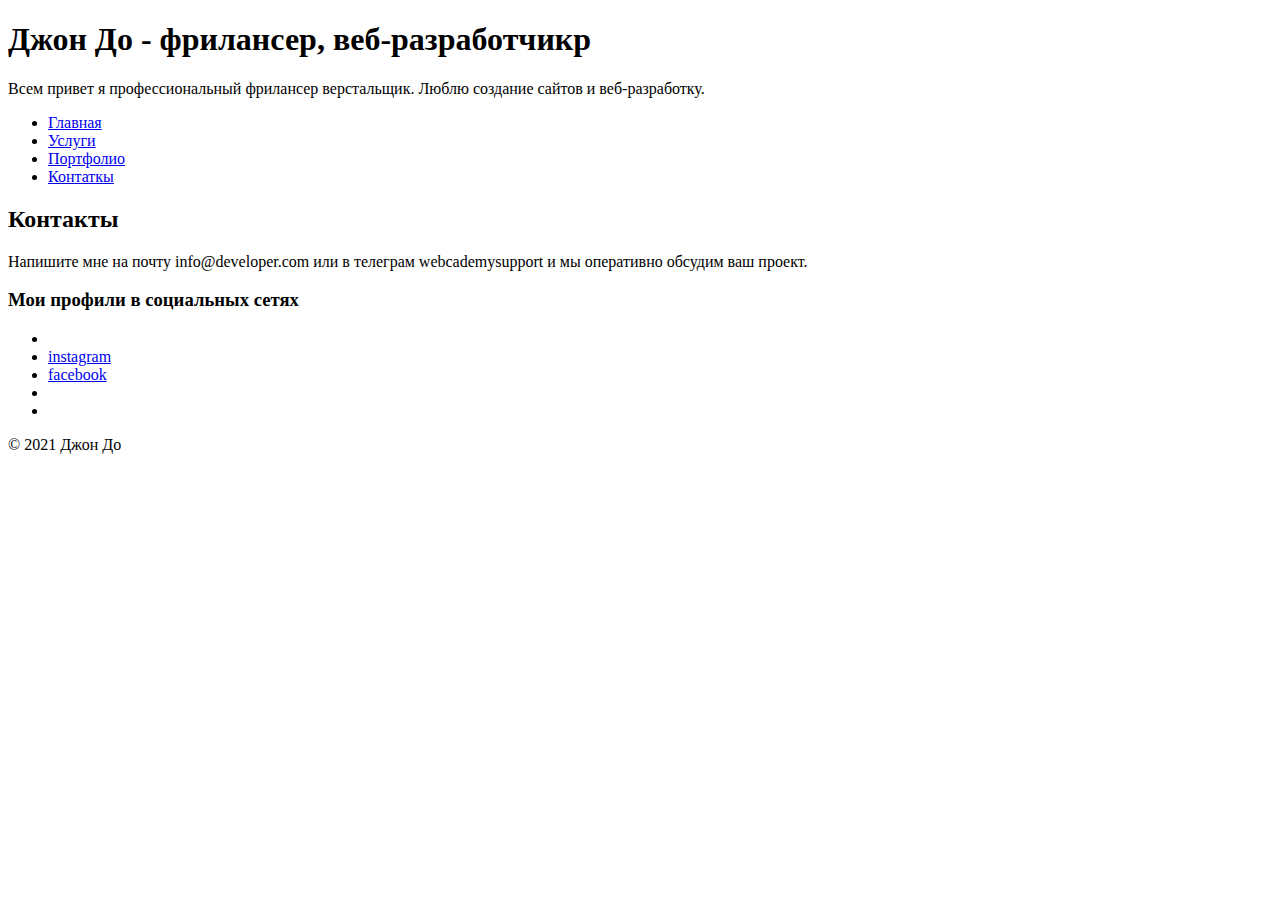
<file: код урока/pages/contact.html>
<!DOCTYPE html>
<html lang="en">
  <head>
    <meta charset="UTF-8" />
    <meta name="viewport" content="width=device-width, initial-scale=1.0" />
    <title>Контакты</title>
  </head>
  <body>
    <div class="container">
      <header>
        <h1>Джон До - фрилансер, веб-разработчикр</h1>
        <p>
          Всем привет я профессиональный фрилансер верстальщик. Люблю создание
          сайтов и веб-разработку.
        </p>
        <nav>
          <ul>
            <li><a href="./index.html">Главная</a></li>
            <li><a href="./pages/service.html">Услуги</a></li>
            <li><a href="./pages/portfolio.html">Портфолио</a></li>
            <li><a href="./pages/contact.html">Контаткы</a></li>
          </ul>
        </nav>
      </header>
      <main>
        <h2>Контакты</h2>
        <p>
          Напишите мне на почту info@developer.com или в телеграм webcademysupport и мы оперативно обсудим ваш проект.
        </p>
        <h3>
          Мои профили в социальных сетях
        </h3>
        <ul>
          <li><a href="http://vk.com"> </a></li>
          <li><a href="https://www.instagram.com/">instagram</a></li>
          <li><a href="https://www.facebook.com/">facebook</a></li>
          <li><a href="https://ru.linkedin.com/"></a></li>
          <li><a href="https://github.com/"></a></li>
        </ul>
      </main>
      <footer>
        <p>© 2021 Джон До</p>
      </footer>
    </div>
  </body>
</html>
</file>
